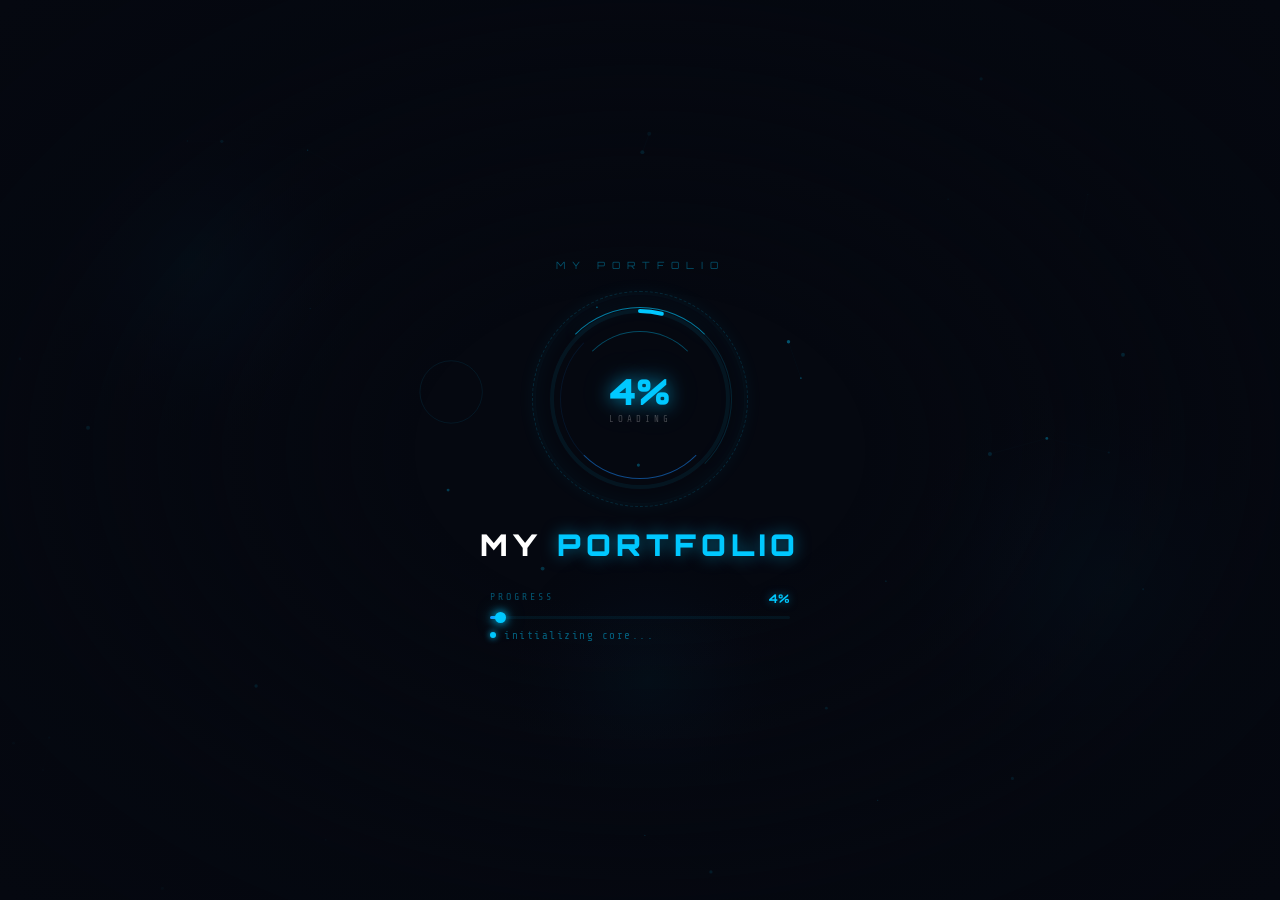
<file: index.html>
<!DOCTYPE html>
<html lang="en">
<head>
<meta charset="UTF-8">
<meta name="viewport" content="width=device-width, initial-scale=1.0">
<title>Loading — My Portfolio</title>
<link href="https://fonts.googleapis.com/css2?family=Orbitron:wght@400;700;900&family=Share+Tech+Mono&display=swap" rel="stylesheet">
<style>
*, *::before, *::after { margin: 0; padding: 0; box-sizing: border-box; }

:root {
  --cyan: #00c8ff;
  --blue: #1a8cff;
  --dark: #050810;
}

body {
  background: var(--dark);
  color: #fff;
  font-family: 'Share Tech Mono', monospace;
  height: 100vh;
  overflow: hidden;
  display: flex;
  align-items: center;
  justify-content: center;
}

/* ── Animated canvas background ── */
#bgCanvas {
  position: fixed;
  inset: 0;
  z-index: 0;
}

/* Radial vignette */
.vig {
  position: fixed;
  inset: 0;
  z-index: 1;
  background: radial-gradient(ellipse 70% 70% at 50% 50%,
    transparent 25%, rgba(5,8,16,0.82) 72%, var(--dark) 100%);
  pointer-events: none;
}

/* ── Main wrapper ── */
.wrap {
  position: relative;
  z-index: 10;
  display: flex;
  flex-direction: column;
  align-items: center;
  gap: 28px;
  animation: wrapIn 0.9s cubic-bezier(0.22,1,0.36,1) both;
}
@keyframes wrapIn {
  from { opacity: 0; transform: translateY(20px); }
  to   { opacity: 1; transform: translateY(0); }
}

/* ── Label ── */
.top-label {
  font-family: 'Orbitron', monospace;
  font-size: 10px;
  letter-spacing: 7px;
  color: rgba(0,200,255,0.38);
  text-transform: uppercase;
  animation: fadeDown 0.6s ease 0.3s both;
}
@keyframes fadeDown {
  from { opacity: 0; transform: translateY(-8px); }
  to   { opacity: 1; transform: translateY(0); }
}

/* ── Circle spinner ── */
.circle-wrap {
  position: relative;
  width: 200px;
  height: 200px;
  display: flex;
  align-items: center;
  justify-content: center;
}

/* SVG progress ring drawn via JS */
#progressRing {
  position: absolute;
  inset: 0;
  transform: rotate(-90deg);
}

/* Outer decorative dashes ring */
.dash-ring {
  position: absolute;
  inset: -8px;
  border-radius: 50%;
  border: 1px dashed rgba(0,200,255,0.15);
  animation: spinSlow 18s linear infinite;
}

/* Rotating arc rings */
.arc1 {
  position: absolute;
  inset: 8px;
  border-radius: 50%;
  border: 1.5px solid transparent;
  border-top-color: rgba(0,200,255,0.6);
  border-right-color: rgba(0,200,255,0.15);
  animation: spinFast 1.6s linear infinite;
  filter: drop-shadow(0 0 6px rgba(0,200,255,0.5));
}
.arc2 {
  position: absolute;
  inset: 20px;
  border-radius: 50%;
  border: 1px solid transparent;
  border-bottom-color: rgba(26,140,255,0.5);
  border-left-color: rgba(26,140,255,0.1);
  animation: spinFast 2.2s linear infinite reverse;
}
.arc3 {
  position: absolute;
  inset: 32px;
  border-radius: 50%;
  border: 1px solid transparent;
  border-top-color: rgba(0,200,255,0.35);
  animation: spinFast 3s linear infinite;
}

/* Tick marks around the ring */
.ticks {
  position: absolute;
  inset: 0;
  border-radius: 50%;
  animation: spinSlow 25s linear infinite reverse;
}

/* Center content */
.center-info {
  position: relative;
  z-index: 5;
  display: flex;
  flex-direction: column;
  align-items: center;
  gap: 4px;
}
.center-pct {
  font-family: 'Orbitron', monospace;
  font-weight: 900;
  font-size: 36px;
  line-height: 1;
  color: var(--cyan);
  text-shadow: 0 0 18px rgba(0,200,255,0.65), 0 0 40px rgba(0,200,255,0.2);
  transition: all 0.3s;
}
.center-sub {
  font-size: 9px;
  letter-spacing: 4px;
  color: rgba(255,255,255,0.25);
  text-transform: uppercase;
}

/* Outer glow ring that pulses */
.glow-ring {
  position: absolute;
  inset: -4px;
  border-radius: 50%;
  box-shadow: 0 0 20px rgba(0,200,255,0.08), inset 0 0 20px rgba(0,200,255,0.04);
  animation: ringGlow 2.5s ease-in-out infinite;
}
@keyframes ringGlow {
  0%,100% { box-shadow: 0 0 15px rgba(0,200,255,0.08), inset 0 0 15px rgba(0,200,255,0.03); }
  50%      { box-shadow: 0 0 35px rgba(0,200,255,0.18), inset 0 0 25px rgba(0,200,255,0.08); }
}

@keyframes spinFast { to { transform: rotate(360deg); } }
@keyframes spinSlow { to { transform: rotate(360deg); } }

/* ── Title ── */
.title {
  font-family: 'Orbitron', monospace;
  font-weight: 900;
  font-size: clamp(20px, 3.5vw, 30px);
  letter-spacing: 5px;
  text-align: center;
  line-height: 1.2;
  animation: fadeUp 0.7s ease 0.5s both;
}
.title span {
  color: var(--cyan);
  text-shadow: 0 0 16px rgba(0,200,255,0.5);
}
@keyframes fadeUp {
  from { opacity: 0; transform: translateY(10px); }
  to   { opacity: 1; transform: translateY(0); }
}

/* ── Progress bar ── */
.prog-section {
  width: 300px;
  display: flex;
  flex-direction: column;
  gap: 10px;
  animation: fadeUp 0.7s ease 0.65s both;
}

.prog-row {
  display: flex;
  justify-content: space-between;
}
.prog-lbl {
  font-size: 10px;
  letter-spacing: 3px;
  color: rgba(0,200,255,0.4);
  text-transform: uppercase;
}
.prog-num {
  font-family: 'Orbitron', monospace;
  font-size: 12px;
  font-weight: 700;
  color: var(--cyan);
  text-shadow: 0 0 8px rgba(0,200,255,0.5);
}

.bar-track {
  height: 3px;
  background: rgba(0,200,255,0.07);
  border-radius: 2px;
  overflow: visible;
  position: relative;
}
.bar-fill {
  height: 100%;
  width: 0%;
  background: linear-gradient(90deg, var(--blue), var(--cyan));
  border-radius: 2px;
  box-shadow: 0 0 12px rgba(0,200,255,0.55);
  transition: width 0.4s ease;
  position: relative;
}
.bar-fill::after {
  content: '';
  position: absolute;
  right: -4px; top: -4px;
  width: 11px; height: 11px;
  border-radius: 50%;
  background: var(--cyan);
  box-shadow: 0 0 10px var(--cyan), 0 0 20px rgba(0,200,255,0.4);
}

/* Status */
.status-row {
  display: flex;
  align-items: center;
  gap: 8px;
}
.s-dot {
  width: 6px; height: 6px;
  border-radius: 50%;
  background: var(--cyan);
  box-shadow: 0 0 6px var(--cyan);
  animation: dotBlink 1s ease-in-out infinite;
  flex-shrink: 0;
}
@keyframes dotBlink { 0%,100%{opacity:1} 50%{opacity:0.15} }
.s-txt {
  font-size: 11px;
  letter-spacing: 1.5px;
  color: rgba(0,200,255,0.45);
}

/* ── Transition overlay ── */
#overlay {
  position: fixed; inset: 0; z-index: 99;
  background: var(--dark);
  opacity: 0; pointer-events: none;
  transition: opacity 0.7s ease;
}
#overlay.show { opacity: 1; }

/* ── Welcome screen ── */
#welcome {
  position: fixed; inset: 0; z-index: 98;
  display: flex; flex-direction: column;
  align-items: center; justify-content: center;
  gap: 18px;
  opacity: 0; pointer-events: none;
  transition: opacity 0.8s ease;
  background: var(--dark);
}
#welcome.show { opacity: 1; pointer-events: all; }
#welcome.fadeout { opacity: 0; }

.wc-line {
  font-size: 11px;
  letter-spacing: 6px;
  color: rgba(0,200,255,0.5);
  text-transform: uppercase;
  font-family: 'Share Tech Mono', monospace;
  animation: none;
}
.wc-main {
  font-family: 'Orbitron', monospace;
  font-weight: 900;
  font-size: clamp(24px, 5vw, 46px);
  letter-spacing: 4px;
  text-align: center;
  line-height: 1.2;
  color: #fff;
}
.wc-main span {
  color: var(--cyan);
  text-shadow: 0 0 20px rgba(0,200,255,0.6), 0 0 50px rgba(0,200,255,0.2);
}
.wc-sub {
  font-family: 'Share Tech Mono', monospace;
  font-size: 13px;
  letter-spacing: 3px;
  color: rgba(255,255,255,0.3);
}

/* Animated underline */
.wc-bar {
  width: 0px;
  height: 2px;
  background: linear-gradient(90deg, var(--blue), var(--cyan));
  box-shadow: 0 0 12px rgba(0,200,255,0.5);
  transition: width 0.8s cubic-bezier(0.22,1,0.36,1);
  border-radius: 2px;
}
#welcome.show .wc-bar { width: 220px; }



</style>
</head>
<body>

<canvas id="bgCanvas"></canvas>
<div class="vig"></div>
<div id="overlay"></div>

<!-- Welcome screen -->
<div id="welcome">
  <div class="wc-line">// initializing complete</div>
  <div class="wc-main">Welcome to<br><span>My Portfolio</span></div>
  <div class="wc-bar"></div>
  <div class="wc-sub">entering workspace...</div>
</div>

<div class="wrap">

  <div class="top-label">MY PORTFOLIO</div>

  <!-- Circle spinner -->
  <div class="circle-wrap">
    <div class="glow-ring"></div>
    <div class="dash-ring"></div>

    <!-- SVG progress arc -->
    <svg id="progressRing" viewBox="0 0 200 200">
      <!-- Track -->
      <circle cx="100" cy="100" r="88"
        fill="none" stroke="rgba(0,200,255,0.07)" stroke-width="4"/>
      <!-- Progress arc -->
      <circle id="arcFill" cx="100" cy="100" r="88"
        fill="none" stroke="url(#arcGrad)" stroke-width="4"
        stroke-linecap="round"
        stroke-dasharray="553" stroke-dashoffset="553"
        style="transition: stroke-dashoffset 0.4s ease;"/>
      <defs>
        <linearGradient id="arcGrad" x1="0%" y1="0%" x2="100%" y2="0%">
          <stop offset="0%" stop-color="#1a8cff"/>
          <stop offset="100%" stop-color="#00c8ff"/>
        </linearGradient>
      </defs>
    </svg>

    <div class="arc1"></div>
    <div class="arc2"></div>
    <div class="arc3"></div>

    <div class="center-info">
      <div class="center-pct" id="centerPct">0%</div>
      <div class="center-sub">loading</div>
    </div>
  </div>

  <div class="title">MY <span>PORTFOLIO</span></div>

  <!-- Progress bar -->
  <div class="prog-section">
    <div class="prog-row">
      <span class="prog-lbl">Progress</span>
      <span class="prog-num" id="progNum">0%</span>
    </div>
    <div class="bar-track">
      <div class="bar-fill" id="barFill"></div>
    </div>
    <div class="status-row">
      <div class="s-dot"></div>
      <span class="s-txt" id="sTxt">booting system...</span>
    </div>
  </div>

</div>

<script>
/* ══════════════════════
   ANIMATED BG CANVAS
   - floating orbs
   - particle network
   - wave ripples
══════════════════════ */
const cvs = document.getElementById('bgCanvas');
const ctx = cvs.getContext('2d');
let W, H;

function resize() {
  W = cvs.width  = window.innerWidth;
  H = cvs.height = window.innerHeight;
}
resize();
window.addEventListener('resize', resize);

/* Particles */
const particles = [];
for (let i = 0; i < 90; i++) {
  particles.push({
    x: Math.random() * 2000,
    y: Math.random() * 1200,
    vx: (Math.random() - 0.5) * 0.4,
    vy: (Math.random() - 0.5) * 0.4,
    r: Math.random() * 1.8 + 0.3,
    a: Math.random() * 0.4 + 0.1,
  });
}

/* Floating orbs */
const orbs = [
  { x: 0.15, y: 0.25, r: 180, a: 0.06, spd: 0.00008, phase: 0 },
  { x: 0.82, y: 0.65, r: 220, a: 0.05, spd: 0.00006, phase: 1.5 },
  { x: 0.5,  y: 0.8,  r: 150, a: 0.04, spd: 0.0001,  phase: 3 },
];

/* Ripples */
const ripples = [];
function spawnRipple() {
  ripples.push({
    x: 0.2 + Math.random() * 0.6,
    y: 0.2 + Math.random() * 0.6,
    r: 0, maxR: 80 + Math.random() * 120,
    a: 0.18, spd: 0.6
  });
}
spawnRipple();
setInterval(spawnRipple, 2200);

let t = 0;
function draw() {
  t++;
  ctx.clearRect(0, 0, W, H);

  /* Orbs */
  orbs.forEach(o => {
    const ox = o.x * W + Math.sin(t * o.spd + o.phase) * 60;
    const oy = o.y * H + Math.cos(t * o.spd * 0.7 + o.phase) * 40;
    const grad = ctx.createRadialGradient(ox, oy, 0, ox, oy, o.r);
    grad.addColorStop(0, `rgba(0,200,255,${o.a})`);
    grad.addColorStop(0.5, `rgba(26,140,255,${o.a * 0.4})`);
    grad.addColorStop(1, 'transparent');
    ctx.beginPath();
    ctx.arc(ox, oy, o.r, 0, Math.PI * 2);
    ctx.fillStyle = grad;
    ctx.fill();
  });

  /* Ripples */
  for (let i = ripples.length - 1; i >= 0; i--) {
    const rp = ripples[i];
    rp.r += rp.spd;
    rp.a -= 0.0018;
    if (rp.a <= 0) { ripples.splice(i, 1); continue; }
    ctx.beginPath();
    ctx.arc(rp.x * W, rp.y * H, rp.r, 0, Math.PI * 2);
    ctx.strokeStyle = `rgba(0,200,255,${rp.a})`;
    ctx.lineWidth = 1;
    ctx.stroke();
  }

  /* Particles */
  particles.forEach(p => {
    p.x += p.vx; p.y += p.vy;
    if (p.x < 0 || p.x > W) p.vx *= -1;
    if (p.y < 0 || p.y > H) p.vy *= -1;
    ctx.beginPath();
    ctx.arc(p.x, p.y, p.r, 0, Math.PI * 2);
    ctx.fillStyle = `rgba(0,200,255,${p.a})`;
    ctx.fill();
  });

  /* Connecting lines */
  for (let i = 0; i < particles.length; i++) {
    for (let j = i + 1; j < particles.length; j++) {
      const dx = particles[i].x - particles[j].x;
      const dy = particles[i].y - particles[j].y;
      const d  = Math.sqrt(dx * dx + dy * dy);
      if (d < 130) {
        ctx.beginPath();
        ctx.moveTo(particles[i].x, particles[i].y);
        ctx.lineTo(particles[j].x, particles[j].y);
        ctx.strokeStyle = `rgba(0,200,255,${0.07 * (1 - d / 130)})`;
        ctx.lineWidth = 0.5;
        ctx.stroke();
      }
    }
  }

  requestAnimationFrame(draw);
}
draw();

/* ══════════════════════
   PROGRESS RING
══════════════════════ */
const CIRC = 2 * Math.PI * 88; // ≈ 552.9
const arcFill = document.getElementById('arcFill');
arcFill.setAttribute('stroke-dasharray', CIRC);
arcFill.setAttribute('stroke-dashoffset', CIRC);

function setProgress(p) {
  const offset = CIRC * (1 - p / 100);
  arcFill.style.strokeDashoffset = offset;
  document.getElementById('centerPct').textContent = p + '%';
  document.getElementById('progNum').textContent   = p + '%';
  document.getElementById('barFill').style.width   = p + '%';
}

/* ══════════════════════
   LOADING STEPS
══════════════════════ */
const steps = [
  { p: 4,   msg: 'initializing core...' },
  { p: 10,  msg: 'loading config...' },
  { p: 19,  msg: 'importing stylesheets...' },
  { p: 29,  msg: 'loading assets...' },
  { p: 39,  msg: 'compiling components...' },
  { p: 49,  msg: 'fetching project data...' },
  { p: 58,  msg: 'building skill matrix...' },
  { p: 67,  msg: 'rendering interface...' },
  { p: 75,  msg: 'binding event handlers...' },
  { p: 83,  msg: 'optimizing animations...' },
  { p: 91,  msg: 'running integrity check...' },
  { p: 96,  msg: 'almost ready...' },
  { p: 100, msg: 'launch ready ✓' },
];

const delays = [400, 500, 550, 600, 700, 750, 650, 700, 600, 750, 700, 600, 700];
let si = 0;

function run() {
  if (si >= steps.length) return;
  const s = steps[si];
  setProgress(s.p);
  document.getElementById('sTxt').textContent = s.msg;
  si++;
  if (si < steps.length) {
    setTimeout(run, delays[si] + Math.random() * 200);
  } else {
    // Fade out loader UI
    setTimeout(() => {
      document.querySelector('.wrap').style.transition = 'opacity 0.6s ease';
      document.querySelector('.wrap').style.opacity = '0';

      // Hide loader wrap completely then show welcome
      setTimeout(() => {
        document.querySelector('.wrap').style.display = 'none';
        const wc = document.getElementById('welcome');
        wc.classList.add('show');

        // Fade out welcome then redirect
        setTimeout(() => {
          wc.style.transition = 'opacity 1.1s ease';
          wc.classList.add('fadeout');
          document.getElementById('overlay').classList.add('show');
          setTimeout(() => { window.location.href = 'Portfolio.html'; }, 1200);
        }, 2400);
      }, 700);
    }, 500);
  }
}

setTimeout(run, 700);
</script>
</body>
</html>
</file>
